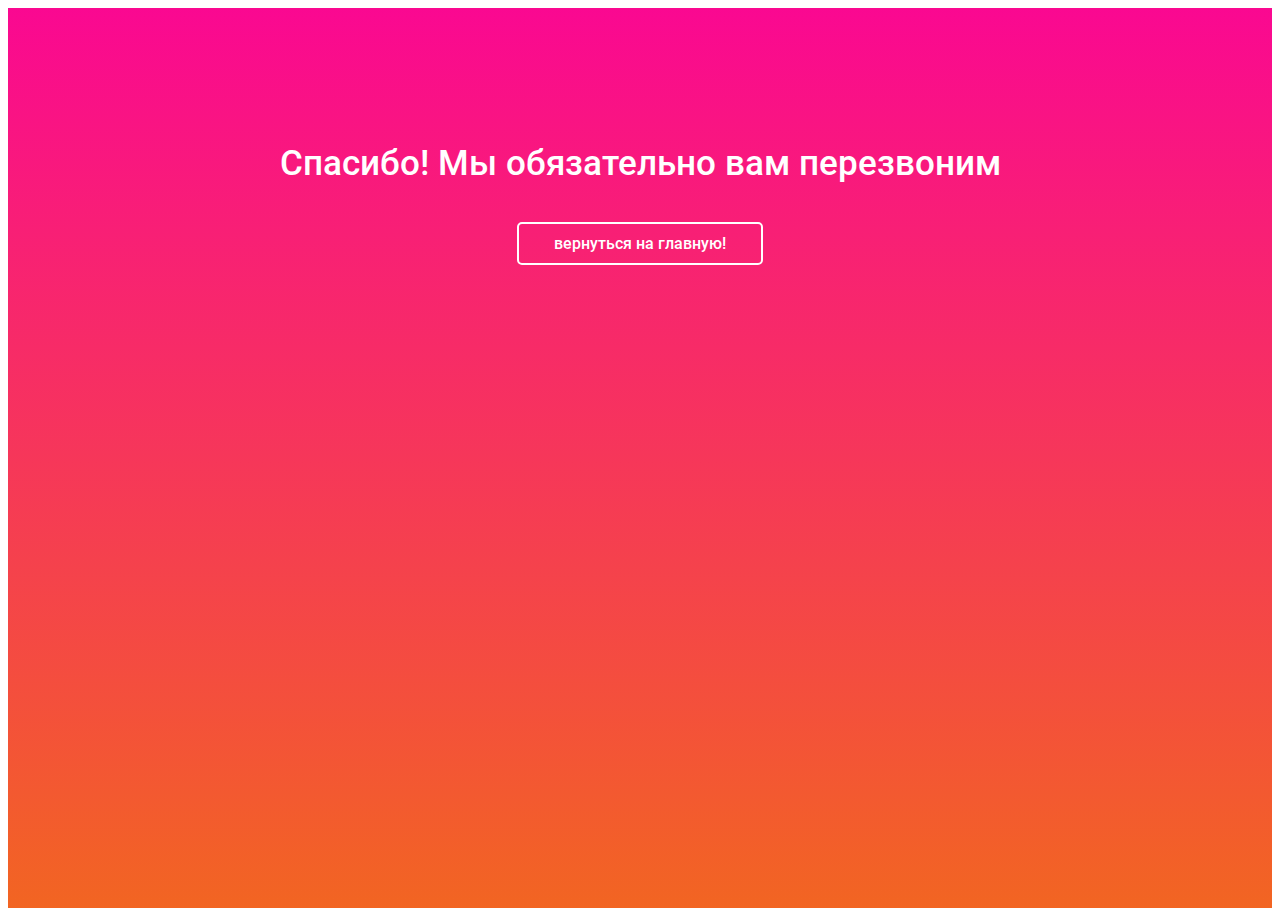
<file: thx.html>
<!DOCTYPE html>
<html lang="en">
<head>
	<meta charset="UTF-8">
	<title>Спасибо</title>
	<link rel="stylesheet" href="css/main.css">
</head>
<body>
	<div class="thanks">
		<div class="thanks_wrapper">
			<p class="thanks_text">
				Спасибо! Мы обязательно вам перезвоним
			</p>
			<a href="index.html" class="thanks_btn">
				вернуться на главную!
			</a>
		</div>
	</div>
</body>
</html>
</file>
<file: css/main.css>
/* roboto-regular - latin_cyrillic */
@font-face {
    font-family: 'Roboto';
    font-style: normal;
    font-weight: 300;
    src: url('../fonts/roboto-v20-latin_cyrillic-300.eot'); /* IE9 Compat Modes */
    src: local('Roboto'), local('Roboto-Regular'),
         url('../fonts/roboto-v20-latin_cyrillic-300.eot?#iefix') format('embedded-opentype'), /* IE6-IE8 */
         url('../fonts/roboto-v20-latin_cyrillic-300.woff2') format('woff2'), /* Super Modern Browsers */
         url('../fonts/roboto-v20-latin_cyrillic-300.woff') format('woff'), /* Modern Browsers */
         url('../fonts/roboto-v20-latin_cyrillic-300.ttf') format('truetype'), /* Safari, Android, iOS */
         url('../fonts/roboto-v20-latin_cyrillic-300.svg#Roboto') format('svg'); /* Legacy iOS */
  }
  /* roboto-500 - latin_cyrillic */
  @font-face {
    font-family: 'Roboto';
    font-style: normal;
    font-weight: 500;
    src: url('../fonts/roboto-v20-latin_cyrillic-500.eot'); /* IE9 Compat Modes */
    src: local('Roboto Medium'), local('Roboto-Medium'),
         url('../fonts/roboto-v20-latin_cyrillic-500.eot?#iefix') format('embedded-opentype'), /* IE6-IE8 */
         url('../fonts/roboto-v20-latin_cyrillic-500.woff2') format('woff2'), /* Super Modern Browsers */
         url('../fonts/roboto-v20-latin_cyrillic-500.woff') format('woff'), /* Modern Browsers */
         url('../fonts/roboto-v20-latin_cyrillic-500.ttf') format('truetype'), /* Safari, Android, iOS */
         url('../fonts/roboto-v20-latin_cyrillic-500.svg#Roboto') format('svg'); /* Legacy iOS */
  }
  /* roboto-900 - latin_cyrillic */
  @font-face {
    font-family: 'Roboto';
    font-style: normal;
    font-weight: 900;
    src: url('../fonts/roboto-v20-latin_cyrillic-900.eot'); /* IE9 Compat Modes */
    src: local('Roboto Black'), local('Roboto-Black'),
         url('../fonts/roboto-v20-latin_cyrillic-900.eot?#iefix') format('embedded-opentype'), /* IE6-IE8 */
         url('../fonts/roboto-v20-latin_cyrillic-900.woff2') format('woff2'), /* Super Modern Browsers */
         url('../fonts/roboto-v20-latin_cyrillic-900.woff') format('woff'), /* Modern Browsers */
         url('../fonts/roboto-v20-latin_cyrillic-900.ttf') format('truetype'), /* Safari, Android, iOS */
         url('../fonts/roboto-v20-latin_cyrillic-900.svg#Roboto') format('svg'); /* Legacy iOS */
  }
  
  /*popup*/
  
  #loader {
      position: fixed;
      left: 0px;
      top: 0px;
      width: 100%;
      height: 100%;
      background: rgba(255,78,46,0.3);
      display: none;
      z-index: 10;
  }
  #loader img {
      position: absolute;
      width: 50px;
      height: 50px;
      left: 50%;
      margin-left: -25px;
      top: 50%;
      margin-top: -25px;
      z-index: 10;
  }
  
  #overlay {
      display: none;
      position: fixed;
      width: 100%;
      height: 100%;
      background: rgba(255,78,100,0.5);
      left: 0px;
      top: 0px;
      cursor: pointer;
      z-index: 10;
  }
  
  #thx {
      background: #fff;
      position: absolute;
      left: 50%;
      margin-left: -170px;
      top: 50%;
      padding: 30px;
      margin-top: -20px;
      z-index: 10;
      border-radius: 10px;
  }
  
  .popup_container {
      display: none;
      position: fixed;
      width: 100%;
      height: 100%;
      background-image: url(../img/popup-back.png);
      z-index: 7;
  }
  
  .popup_title {
      color: #7b716f;
      margin-bottom: 45px;
      text-align: center;
  }
  
  .popup_bell {
      position: relative;
      max-width: 300px;
      max-height: 370px;
      background-color: #fff;
      padding: 30px;
      margin: 50px auto;
      border-radius: 10px;
  }
  
  .popup_bell input {
      margin-bottom: 25px;
      padding-left: 5px;
      display: block;
      width: 100%;
      border-radius: 5px;
      border: 1px solid rgba(255,78,46,0.5);
  }
  
  .btnMore {
      margin: 15px 0 0 0;
      border-radius: 5px;
      color: #fff;
      background-color: rgb(255,78,46);
      width: 100%;
      border: 1px solid rgb(255,78,46);
      padding: 10px 0;
  }
  
  .btnMore:hover {
      background-color: #fff;
      color: rgb(255,78,46);
  }
  
  .popup_container_price {
      display: none;
      position: fixed;
      width: 100%;
      height: 100%;
      background-image: url(../img/popup-back.png);
      z-index: 7;
  }
  
  ::-webkit-input-placeholder {
      color:#f53f4f;
      font-size: 12px;
      opacity: 0.35;
  }
  
  label.error {
      font-size: 12px;
      color: red;
      position: absolute;
  }
  
  input.error {
      border: 1px solid red !important;
  }
  
  #name-error {
      top: 137px;
  }
  
  #tel-error {
      top: 190px;
  }
  
  #email-error {
      top: 243px;
  }

  .close_popup {
      position: absolute;
      top: 5px;
      right: 20px;
      z-index: 10;
      cursor: pointer;
  }

  .close_popup:before {
      content: '';
      width: 21px;
      height: 2px;
      position: absolute;
      background-color: #f53f4f;
      top: 7px;
      left: -4px;
      transform: rotate(45deg);
  }

  .close_popup:after {
    content: '';
    width: 21px;
    height: 2px;
    position: absolute;
    background-color: #f53f4f;
    top: 7px;
    left: -4px;
    transform: rotate(-45deg);
}
  
  /*animate*/
  
  .animate {
      position: relative;
  }
  
  .brackets, .division, .division-big, .sharp, .slash {
      background: linear-gradient(0deg, #f26522, #fa0891);
      -webkit-background-clip: text;
      -webkit-text-fill-color: transparent;
      color: #0B2349;
      font-weight: 900;
      position: absolute;
      animation-duration: 3.5s;
      animation-delay: 1.5s;
      animation-fill-mode: forwards;
      opacity: 0;
  }
  
  .brackets {
      font-size: 60px;
      transform: rotate(32deg);
      animation-name: move-brackets;
  }
  
  .division {
      font-size: 35px;
      transform: rotate(-25deg);
      animation-name: move-division;
  }
  
  .division-big {
      font-size: 45px;
      transform: rotate(20deg);
      animation-name: move-division-big;
  }	
  
  .sharp {
      font-size: 60px;
      transform: rotate(15deg);
      animation-name: move-sharp;
  }
  
  .slash {
      font-size: 60px;
      transform: rotate(-15deg);
      animation-name: move-slash;
  }
  
  #section {
      position: relative; 
  }
  
  @keyframes move-brackets {
      from { 
          left: 1000px;
          top: 500px;
           }
      to {
          left: 450px;
          top: 150px;
          opacity: 1;	
           }
  }
  
  @keyframes move-division {
      from { 
          top: -400px;
          left: 150px;
           }
      to {
          top: 156px;
          left: 700px;
          opacity: 1;
          }
  }
  
  @keyframes move-sharp {
      from { 
          top: -400px;
          left: 700px;
           }
      to { 
          top: 275px;
          left: 150px;
          opacity: 1;
          }
  }
  
  @keyframes move-slash {
      from { 
          top: -400px;
          left: 700px;
           }
      to {
          top: 385px;
          left: 7px;
          opacity: 1;
          }
  }
  
  @keyframes move-division-big {
      from { 
          top: 0;
          left: 900px;
           }
      to {
          top: 300px;
          left: 300px;
          opacity: 1;
          }
  }
  
  .brackets-w, .division-w, .brackets-big-w, .sharp-w, .slash-w {
      position: absolute;
      color: #fff;
      font-weight: 900;
      animation-duration: 1.5s;
      animation-delay: 3s;
      animation-fill-mode: forwards;
      opacity: 0;
  }
  
  .brackets-w {
      font-size: 60px;
      transform: rotate(32deg);
      animation-name: move-brackets-w;
  }
  
  .division-w {
      font-size: 35px;
      transform: rotate(-25deg);
      animation-name: move-division-w;
  }
  
  .brackets-big-w {
      font-size: 45px;
      transform: rotate(20deg);
      animation-name: move-brackets-big-w;
  }	
  
  .sharp-w {
      font-size: 60px;
      transform: rotate(15deg);
      animation-name: move-sharp-w;
  }
  
  .slash-w {
      font-size: 40px;
      transform: rotate(-15deg);
      animation-name: move-slash-w;
  }
  
  @keyframes move-brackets-w {
      from { 
          left: 700px;
          top: 500px;
           }
      to { 
          opacity: 1;
          left: 50px;
          }
  }
  
  @keyframes move-division-w {
      from { 
          top: 200px;
          left: 800px;
           }
      to {
          opacity: 1;
          top: 305px;
          left: 100px;
          }
  }
  
  @keyframes move-sharp-w {
      from { 
          top: 400px;
          left: 700px;
           }
      to { 
          top: 235px;
          left: 1100px;
          opacity: 1;
          }
  }
  
  @keyframes move-slash-w {
      from { 
          top: -400px;
          left: 0px;
           }
      to {
          opacity: 1;
          top: 40px;
          left: 1200px;
          }
  }
  
  @keyframes move-big-brackets-w {
      from { 
          top: 0;
          left: 900px;
           }
      to {
          opacity: 1;
          top: 165px;
          }
  }
  
  /*specification*/
  
  body {
      font-family: 'Roboto', sans-serif;
      overflow-x: hidden;
  }
  
  ul {
      margin: 0;
      padding: 0;
  }
  
  li {
      list-style: none;
  }
  
  h1 {
      font-size: 80px;
      font-weight: 900;
  }
  
  span {
      display: inline-block;
  }
  
  /*header*/
  
  .header {
      background-color: #fbfbfb;
      overflow: hidden;
  }
  
  .top {
      margin-top: 30px;
  }
  
  .burger {
      display: none;
  }
  
  .b-menu {
      display: none;
  }
  
  .back {
        position: relative;
       overflow: hidden;
  }
  
  .list {
      display: flex;
  }
  
  .list_item {
      margin-right: 32px;
  }
  
  .list_link {
      color: #000;
  }
  
  .list_link:hover {
      color: #fc557c;
  }
  
  .phone {
      display: inline-block;
      color: #000;
      font-size: 25px;
      font-weight: 900;
  }
  
  .phone:hover {
      color: #f53f4f;
  }
  
  .btn-head {
      margin-left: 30px;
  }
  
  .btn {
      color: #f53f4f;
      border: 1px solid #f53f4f;
      border-radius: 0px;
      padding: 10px 40px;
      transition: 0.5s ease;
  }
  
  .btn:hover {
      color: #fff;
      background: #f53f4f;
  }
  
  .btn_phone {
      display: none;
  }
  
  .head {
      padding-top: 20px;
  }
  
  .title {
      margin-top: 239px;
      font-weight: 900;
  }
  
  .title_text {
      font-size: 25px;
      color: #8993ad;
      margin: 15px 0 43px;
  }
  
  .title_btn {
      font-size: 18px;
      color: #fff;
      background-color: #ff4e2e;
      padding: 19px 96px;
      border: 1px solid #ff4e2e;
      transition: 0.5s ease;
  }
  
  .title_btn:hover {
      color: #ff4e2e;
      background-color: #fff;
  }
  
  .head {
      padding-top: 65px;
  }
  
  .man-img {
      z-index: 1;
  }
  
  .img {
      position: relative;
  }
  
  .svg {
      position: absolute;
      top: -30px;
      left: -150px;
      width: 920px;
      height: 639px;
  }
  
  /*section-offer*/

  .section-offer {
    overflow: hidden;
  }
  
  .offer_title {
      margin: 110px 0;
  }
  
  .offer_img {
      margin: 0 auto;
      display: block;
  }
  
  .offer_text {
      margin-top: 15px;
      color: #8993ad;
      font-size: 20px;
      text-align: center;
  }
  
  .offer_btn {
      margin: 100px 0;
  }
  
  /*section-examples*/
  
  #exp {
      background-color: #fbfbfb;
      padding-top: 50px;
  }
  
  h2 {
      font-size: 54px;
      font-weight: 900;
      text-align: center;
  }
  
  .slider {
      padding: 80px 0;
  }
  
  .slider_item img {
      margin: 0 auto;
      max-width: 330px;
      width: 100%;
  }
  
  .slider_link:hover {
      text-decoration: none;
  }
  
  .slick-prev {
      z-index: 1;
      filter: drop-shadow(0 0 20px rgba(0,0,0,0.08));
      cursor: pointer;
      top: 190px;
      width: 0;
      height: 0;
  }
  
  .slick-next {
      filter: drop-shadow(0 0 20px rgba(0,0,0,0.08));
      top: 190px;
      right: 35px;
      width: 0;
      height: 0;
  }
  
  .slick-prev:before {
      display: none;
  }
  
  .slick-next:before {
      display: none;
  }
  
  .slider_text {
      text-align: center;
      color: #8993ad;
      font-size: 20px;
      margin-top: 40px;
  }
  
  .order {
      padding-bottom: 100px;
  }
  
  /*section-money*/
  
  #section {
      /* Permalink - use to edit and share this gradient: https://colorzilla.com/gradient-editor/#ff8f5a+0,ff2f96+100 */
      background: #ff8f5a; /* Old browsers */
      background: -moz-linear-gradient(77deg,  #ff8f5a 0%, #ff2f96 100%); /* FF3.6-15 */
      background: -webkit-linear-gradient(77deg,  #ff8f5a 0%,#ff2f96 100%); /* Chrome10-25,Safari5.1-6 */
      background: linear-gradient(77deg,  #ff8f5a 0%,#ff2f96 100%); /* W3C, IE10+, FF16+, Chrome26+, Opera12+, Safari7+ */
      filter: progid:DXImageTransform.Microsoft.gradient( startColorstr='#ff8f5a', endColorstr='#ff2f96',GradientType=1 ); /* IE6-9 fallback on horizontal gradient */
      overflow: hidden;
  }
  
  .wrapper {
      max-width: 950px;
      padding: 80px 0 68px;
      margin: 0 auto;
  }
  
  .wrapper_title {
      color: #fff;
      font-size: 45px;
      font-weight: 900;
      margin-bottom: 38px;
  }
  
  .wrapper_text {
      color: #fff;
      font-size: 18px;
      max-width: 760px;
  }
  
  /*footer*/

  .footer {
    overflow: hidden;
  }
  
  .contacts {
      margin: 85px 0; 
  }
  
  .footer_menu {
      margin: 85px 0;
  }
  
  .footer_menu_link {
      color: #8993ad;
      font-size: 18px;
  }
  
  .footer_menu_link:hover {
      color: #fc557c;
  }
  
  .footer_menu_item {
      margin-bottom: 15px;
  }
  
  .footer_phone {
      font-size: 25px;
      color: #000000;
      display: block;
  }
  
  .footer_phone:hover {
      color: #fc557c;
  }
  
  .mail {
      margin-top: 40px;
      font-size: 25px;
      color: #000;
      display: block;
  }
  
  .mail:hover{
      color: #fc557c;
  }
  
  .icon {
      padding-right: 15px;
      background: linear-gradient(0deg, #f26522, #fa0891);
      -webkit-background-clip: text;
      -webkit-text-fill-color: transparent;
      color: #0B2349;
  }
  
  .network {
      margin: 85px 0;
  }
  
  .logo {
      display: flex;
      margin-top: 40px;
  }
  
  .logo-item:not(:last-child) {
      margin-right: 15px;
  }
  
  .logo-vk, .logo-fb, .logo-tw, .logo-inst {
      display: inline-block;
      width: 35px;
      height: 32px;
      background-image: url(../img/sprite.png);
      background-repeat: no-repeat;
  }
  
  .logo-fb {
      background-position: -55px;
  }
  
  .logo-tw {
      background-position: -110px;
  }
  
  .logo-inst {
      background-position: -165px;
  }
  
  .logo-vk:hover, .logo-fb:hover, .logo-tw:hover, .logo-inst:hover {
      background-image: url(../img/spritehover.png);
  }
  
  .foot {
      padding: 30px 0;
      background-color: #31293c;
  }
  
  .copyright {
      color: #fff;
      text-align: center;
  }
  
  /*media*/
  
  @media screen and (max-width: 1024px) {
  
      .head {
          padding-top: 0;
      }
  
      .phone {
          margin-right: 15px;
          font-size: 21px;
      }
  
      .btn {
          margin: 0;
      }
  
      .menu {
          display: none;
      }
  
      .burger {
          display: inline-block;
          width: 47px;
          height: 35px;
          background-image: url(../img/burger.png);
          background-repeat: no-repeat;
          background-position: center;
          background-size: 45px 32px;
          cursor: pointer;
      }
  
      .b-menu_item {
          margin-bottom: 5px;
          
      }
  
      .b-menu_link {
          display: inline-block;
          color: rgba(0,0,0,0.5);
          font-size: 21px;
          width: 120px;
          line-height: 1.8em;
          transition: 1s ease;
      }
  
      .b-menu_link:hover {
          text-decoration: none;
          color: rgba(0,0,0,0.7);
          font-weight: 900;
      }
  
      .title {
          font-size: 54px;
      }

      .title_btn {
        padding: 19px 55px;
      }
  
      .svg, .img {
          margin-top: 60px;
      }
  
      .offer_title {
          margin: 85px 0;
      }
  
      .offer_text {
          font-size: 16px;
      }
  
      .offer_btn {
          margin: 95px 0;
      }
  
      #exp {
          padding-top: 100px;
          overflow: hidden;
          
      }
  
      .title_works {
          margin-bottom: 100px;
      }
  
      .slick-dotted.slick-slider {
          margin-bottom: 60px;
      }
  
      .slick-dots li button:before {
          font-family: slick;
          position: absolute;
          top: 0;
          left: 0;
          width: 10px;
          height: 10px;
          content: '';
          opacity: 1;
          background-color: #ebebeb;
          border-radius: 50%;
      }
  
      .slick-dots li.slick-active button:before {
          background-color: #ff4e2e;
      }

      .slick-initialized .slick-slide {
          padding: 3px;
      }
  
      .slider {
          padding: 0;
      }
  
      .footer {
          margin: 110px 0 0 0;
      }
  
      .footer_menu, .contacts, .network{
          margin: 0;
      }

      .contacts {
          margin-bottom: 35px;
      }
  
      .foot {
          margin-top: 50px;
      }
  
      /*animate*/
  
      .brackets {
          font-size: 45px;
          top: 250px;
      }
  
      .slash {
          font-size: 50px;
          transform: rotate(15deg);
      }
  
      .division-big {
          display: none;
      }
  
      @keyframes move-brackets {
      from { 
          top: 400px;
          left: 700px;
           }
      to {
          left: 300px;
          top: 100px;
          opacity: 1;
          }
      }
  
      @keyframes move-sharp {
      from { 
          top: 1000px;
          left: 500px;
           }
      to {
          top: 250px;
          left: 570px;
          opacity: 1;
          }
      }
  
      @keyframes move-slash {
      from { 
          top: -700px;
          left: 1000px;
           }
      to {
          left: 225px;
          top: 230px;
          opacity: 1;
          }
      }
  
      @keyframes move-division {
      from { 
          top: 300px;
          left: 700px;
           }
      to {
          top: 150px;
          left: 500px;
          opacity: 1;
          }
      }
  
      .brackets-w {
          opacity: 0;
          font-size: 39px;
          top: 0px;
      }
  
      .division-w {
          opacity: 0;
          left: 290px;
      }
  
      .sharp-w {
          opacity: 0;
          top: 35px;
          left: 335px;
      }
  
      .slash-w {
          opacity: 0;
          left: 150px;
      }
  
      .brackets-big-w {
          opacity: 0;
          left: 315px;
          top: 190px;
      }
  
      @keyframes move-division-w {
      from { 
          top: -400px;
          left: 700px;
           }
      to {
          left: 1800px;
          top: 320px;
          opacity: 0.5;
          }
      }
  
      @keyframes move-sharp-w {
      from { 
          top: -400px;
          left: 700px;
           }
      to {
          top: 0;
          left: 150px;
          opacity: 1;
          }
      }
  
      @keyframes move-slash-w {
      from { 
          top: -400px;
          left: 700px;
           }
      to {
          top: 25px;
          left: 650px;
          opacity: 1;
          }
      }
  
      @keyframes move-brackets-big-w {
      from { 
          top: 0;
          left: 900px;
           }
      to {
          opacity: 1;
          left: 830px;
          top: 230px;
          transform: rotate(-35deg);
          }
      }
  
      @keyframes move-brackets-w {
      from { 
          top: -400px;
          left: 700px;
           }
      to {
          top: 300px;
          left: 45px;
          opacity: 1;
          }
      }
  }
  
  @media screen and (max-width: 560px) {
  
      .head {
          padding-top: 50px;
      }
  
      .btn-head {
          display: none;
      }
  
      .burger {
          margin: 0;
          background-position: right;
          background-size: 24px 19px;
      }
  
      .phone {
          font-size: 18px;
          margin: 0 auto;
      }
  
      .btn_phone {
          display: inline-block;
          border: none;
          padding: 15px;
          background: transparent;
          background-image: url(../img/phone.png);
          background-repeat: no-repeat;
          background-position: center;
          background-size: 27px;
      }
  
      .title {
          font-size: 30px;
          margin-top: 15px;
      }
  
      .title-text {
          font-size: 16px;
          margin: 15px 0 35px;
      }
  
      .title_btn {
          padding: 15px 35px;
          width: 100%;
          display: block;
          margin: 0 auto;
      }
  
      .title, .title_text {
          text-align: center;
      }
  
      .svg {
          max-height: 475px;
      }
  
      .img img {
          max-width: 300px;
          width: 100%;
      }
  
      .wrapper_title {
          font-size: 28px;
      }
  
      .wrapper_text {
          font-size: 15px;
      }
  
      .offer_title {
          font-size: 30px;
          margin: 50px 0;
      }
  
      .offer_btn {
          margin: 50px 0;
      }
  
      h2 {
          font-size: 25px;
      }
  
      #exp {
          padding-top: 50px;
      }
  
      .title_works {
          margin-bottom: 50px;
      }
  
      .slider {
          padding: 21px 0;
      }
  
      .slider_link img {
          border-radius: 9px;
      }
  
      .slick-prev img, .slick-next img {
          width: 35px;
      }
  
      .slick-prev, .slick-next {
          top: 110px;
      }
  
      .slick-next {
          right: 10px;
      }
  
      .slider_text {
          font-size: 15px;
          font-weight: 500;
      }
  
      .footer {
          margin: 50px 0 0 0;
      }
  
      .footer_menu {
          margin: 30px 0;
      }
  
      .contacts {
          margin: 30px 0;
      }
  
      .btn {
          width: 100%;
      }
  
      .network {
          margin: 0 0 30px 0;
      }
  
      .foot {
          margin: 0;
      }
  
      .copyright {
          margin: 0;
      }

    @media screen and (max-width: 320px) {
        .svg {
            max-height: 460px;
        }
    }
  
      /*popup*/
  
      .popup_bell {
          padding: 10px;
          margin: 25px auto;
      }
  
      .popup_title {
          margin-bottom: 10px;
      }
  
      .popup_bell input {
      margin-bottom: 15px;
      }
  
      .popup_bell .btn {
      margin: 5px 0 0 0;
      }
  
       /*animate*/
  
       .division-big {
          display: block;
      }
  
       @keyframes move-brackets {
      from { 
          top: -1000px;
          left: -300px;
           }
      to {
          font-size: 35px;
          left: 145px;
          top: 90px;
          opacity: 1;
          }
      }
  
      @keyframes move-division {
      from { 
          top: -100px;
          left: -700px;
           }
      to {
          font-size: 25px;
          left: 240px;
          top: 125px;
          opacity: 1;
          transform: rotate(35deg);
          }
      }
  
      @keyframes move-sharp {
      from { 
          top: 500px;
          left: 900px;
           }
      to {
          font-size: 35px;
          left: 25px;
          top: 230px;
          opacity: 1;
          transform: rotate(-35deg);
          }
      }
  
      @keyframes move-slash {
      from { 
          top: -400px;
          left: 700px;
           }
      to {
          font-size: 35px;
          left: 200px;
          top: 70px;
          opacity: 1;
          transform: rotate(-15deg);
          }
      }
  
      @keyframes move-division-big {
      from { 
          top: -1400px;
          left: 300px;
           }
      to {
          font-size: 20px;
          left: 15px;
          top: 200px;
          opacity: 1;
          transform: rotate(-15deg);
          }
      }
  
      .brackets-w, .division-w, .brackets-big-w, .sharp-w, .slash-w {
          display: none;
      }
  }
  
  /*thx*/
  
  .thanks {
      height: 100vh;
      background: linear-gradient(0deg, #f26522, #fa0891);	
  }
  
  .thanks_wrapper {
      padding-top: 100px;
      text-align: center;
  }
  
  .thanks_text {
      font-size: 35px;
      color: #fff;
      margin-bottom: 50px;
  }
  
  .thanks_btn {
      padding: 10px 35px;
      text-decoration: none;
      color: #fff;
      border: 2px solid #fff;
      border-radius: 5px;
      transition: 0.5s ease;
  }
  
  .thanks_btn:hover {
      font-size: 17px;
      border-radius: 25px;
      -webkit-box-shadow: 0px 0px 12px 3px rgba(179, 37, 41, 0.5);
      -moz-box-shadow:    0px 0px 12px 3px rgba(179, 37, 41, 0.5);
      box-shadow:         0px 0px 12px 3px rgba(179, 37, 41, 0.5);
  }
  
  /*кнопка вверх*/
  
  .topbutton {
      display: none;
      border:2px solid rgba(255, 78, 46, 1);
      background:rgba(0, 0, 0, 0);
      text-align:center;
      padding:3px 10px;
      position:fixed;
      bottom:50px;
      right:50px;
      cursor:pointer;
      color:rgba(255, 78, 46, 1);
      font-size:15px;
      font-weight: 700;
      border-radius: 50%;
      transition: 1s ease;
  }
  
  .topbutton:hover {
      text-decoration: none;
      color: #fff;
      border:2px solid #ff4e2e;
      background-color:#ff4e2e;
  }
</file>
